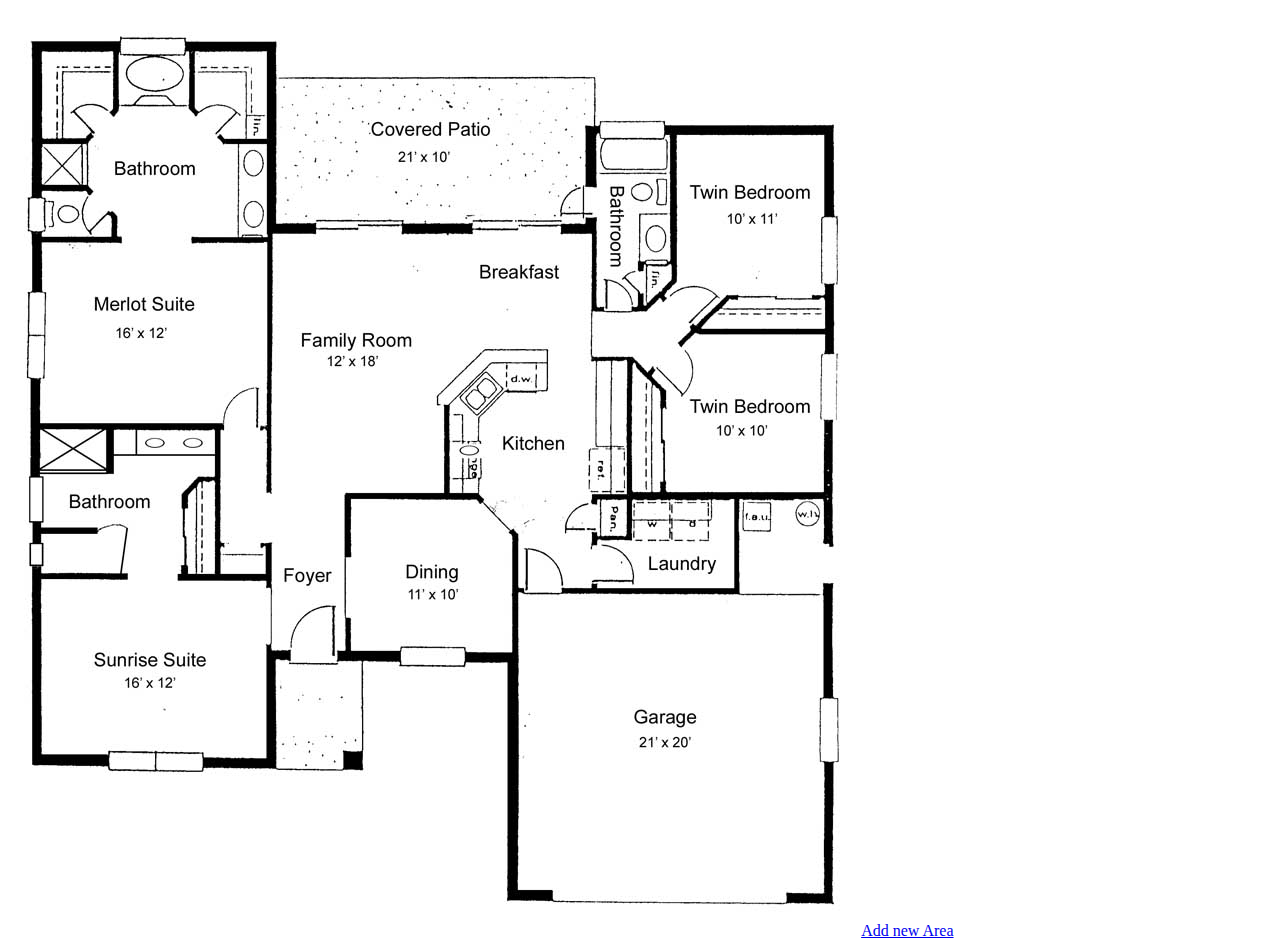
<file: demo/index.html>
<!DOCTYPE html PUBLIC "-//W3C//DTD HTML 4.01 Transitional//EN" "http://www.w3.org/TR/html4/loose.dtd">
<html>
<head>
	<meta http-equiv="Content-Type" content="text/html; charset=ISO-8859-1">
	<title>Simpletag</title>
	<link rel="stylesheet" type="text/css" href="css/imgareaselect/imgareaselect-animated.css" />
	<script type="text/javascript" src="js/jquery-1.8.2.min.js"></script>
	<script type="text/javascript" src="js/jquery.imgareaselect.pack.js"></script>
	<script type="text/javascript" src="js/jquery.simpletag.0.1.js"></script>
	<script type="text/javascript">
		$(function(){
			$("#add-new").click(function(){
				$("#image1").simpletag({
					onSelectionComplete : onSelectionComplete
				});
			});
		});
		function onSelectionComplete(obj){
			// What to do here? save obj to db?
		}
		
	</script>
</head>
<body>
	<img src="images/floor-plan.jpg" id="image1" style="position:relative;"/>
	<a href="#" id="add-new">Add new Area</a>
</body>
</html>
</file>
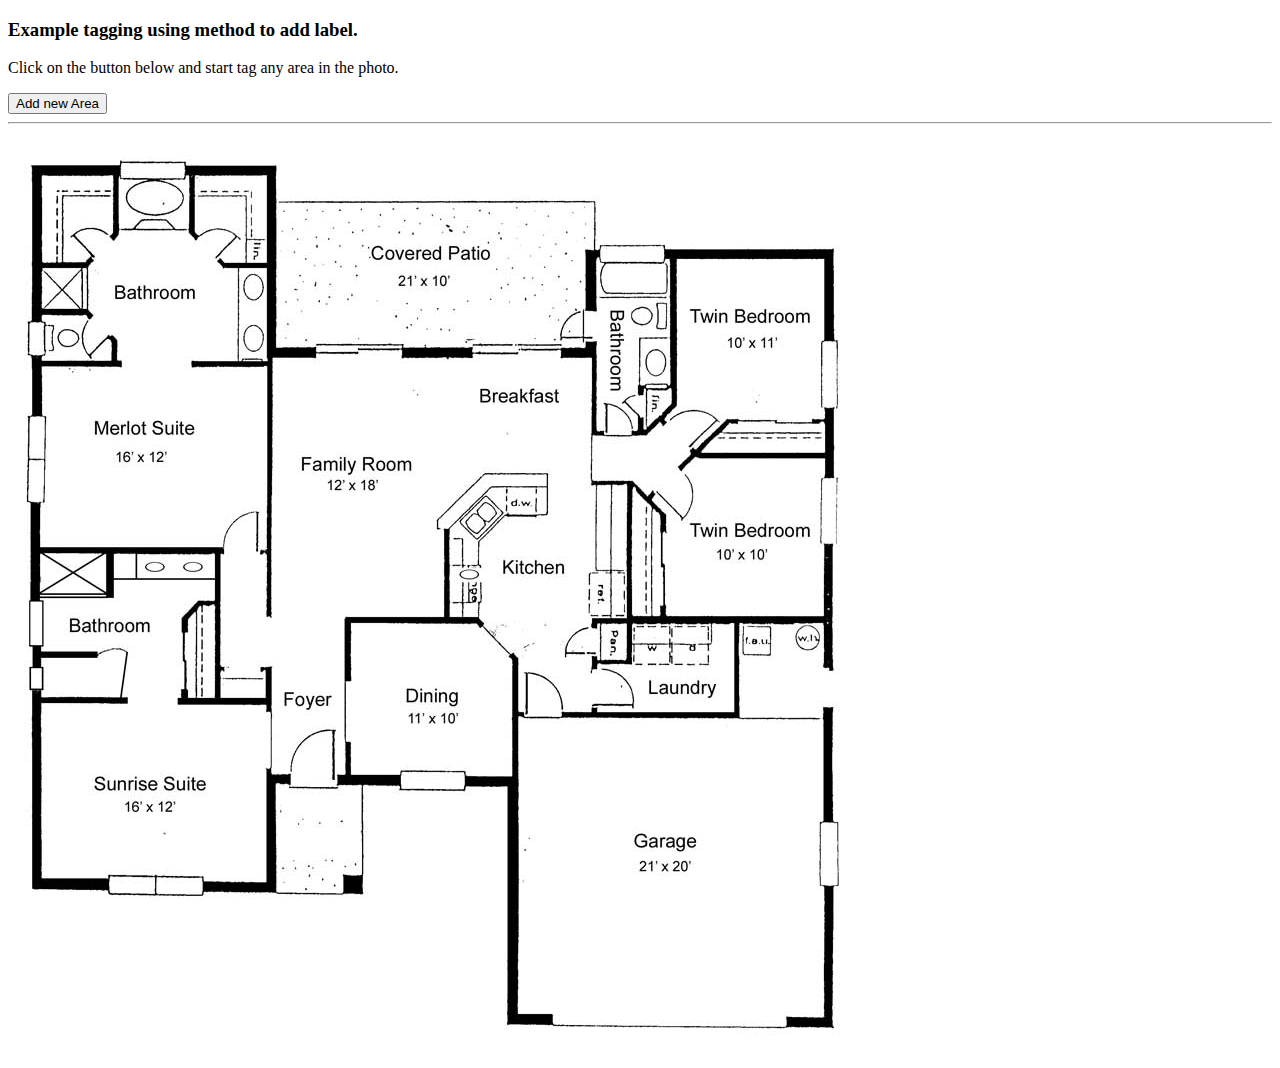
<file: examples/example1.html>
<!DOCTYPE html PUBLIC "-//W3C//DTD HTML 4.01 Transitional//EN" "http://www.w3.org/TR/html4/loose.dtd">
<html>
<head>
	<meta http-equiv="Content-Type" content="text/html; charset=ISO-8859-1">
	<title>Example 1 : Simpletag</title>
	
	<!-- Required -->
	<link rel="stylesheet" type="text/css" href="../css/imgareaselect/imgareaselect-animated.css" />
	<script type="text/javascript" src="../js/jquery-1.8.2.min.js"></script>
	<script type="text/javascript" src="../js/jquery.imgareaselect.pack.js"></script>
	<script type="text/javascript" src="../js/jquery.simpletag-0.2.js"></script>
	<!-- End Required -->
	
	<!-- Optional -->
	<link rel="stylesheet" type="text/css" href="../css/impromptu/impromptu.css" />
	<script type="text/javascript" src="../js/jquery-impromptu.4.0.js"></script>
	<script type="text/javascript" src="../js/json2.js"></script>
	<!-- End Optional -->
	
	<script type="text/javascript">
		$(function(){
			
			$("#image1").simpletag();
			
			$("#add-new").click(function(){
				$("#image1").simpletag("add", "Label 1");
			});
			
		});
		
	</script>
</head>
<body>
	<h3>Example tagging using method to add label.</h3>
	<p>Click on the button below and start tag any area in the photo.</p>
	<button id="add-new">Add new Area</button><hr />
	<img src="../images/floor-plan.jpg" id="image1"/>
	
	<div id="impromptu-prompt-name" style="display:none;">
		Please specify area :  <input type="text" name="areaName" id="textbox" value="" />
	</div>
</body>
</html>
</file>
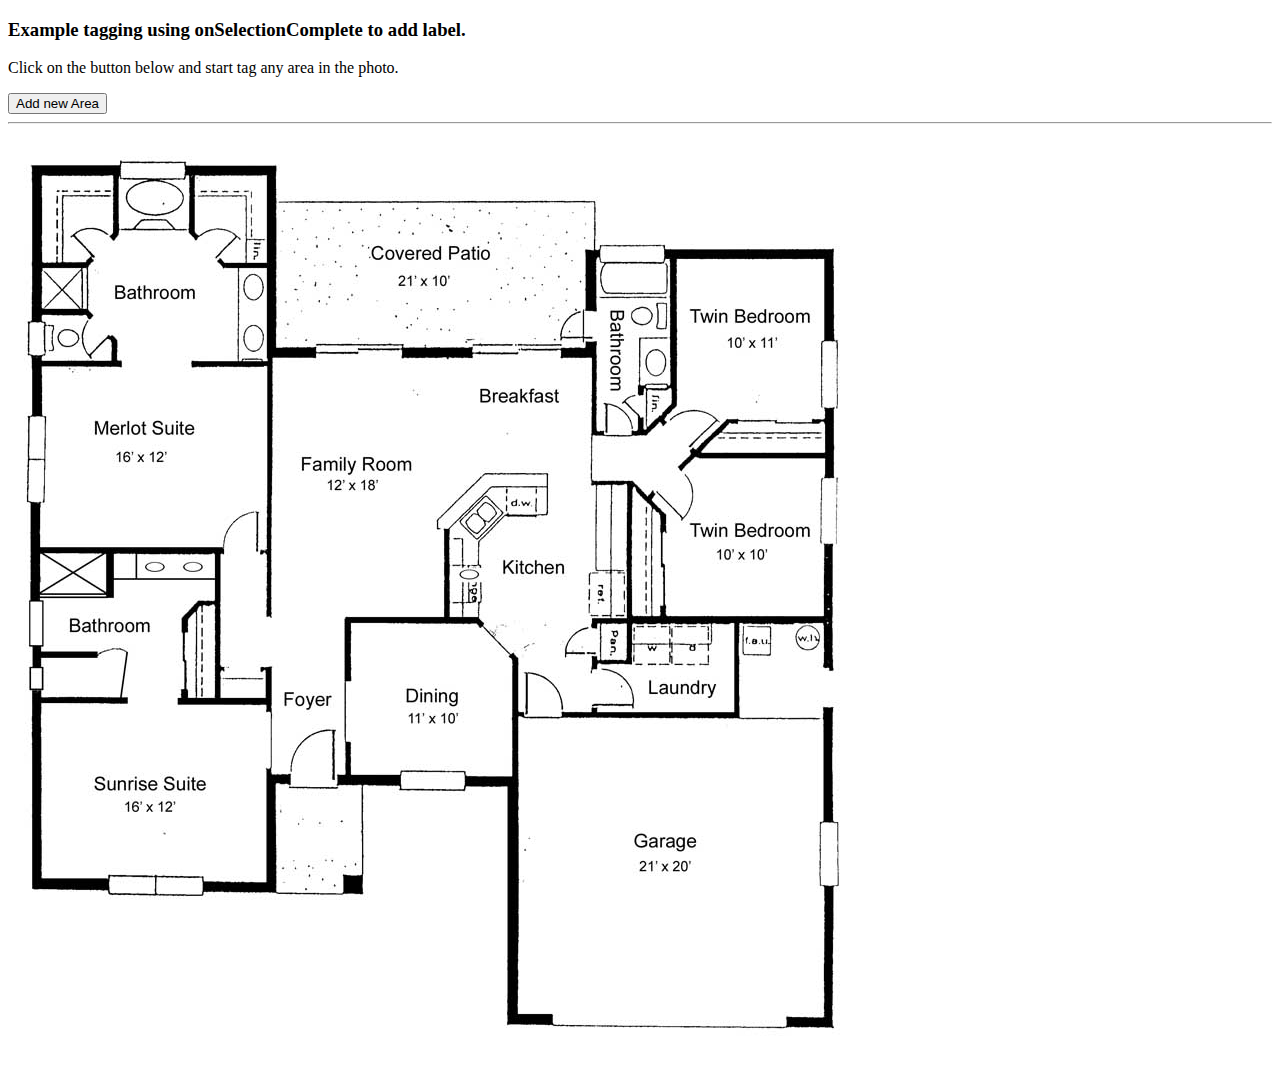
<file: examples/example2.html>
<!DOCTYPE html PUBLIC "-//W3C//DTD HTML 4.01 Transitional//EN" "http://www.w3.org/TR/html4/loose.dtd">
<html>
<head>
	<meta http-equiv="Content-Type" content="text/html; charset=ISO-8859-1">
	<title>Example 2 : Simpletag</title>
	
	<!-- Required -->
	<link rel="stylesheet" type="text/css" href="../css/imgareaselect/imgareaselect-animated.css" />
	<script type="text/javascript" src="../js/jquery-1.8.2.min.js"></script>
	<script type="text/javascript" src="../js/jquery.imgareaselect.pack.js"></script>
	<script type="text/javascript" src="../js/jquery.simpletag-0.2.js"></script>
	<!-- End Required -->
	
	<!-- Optional -->
	<link rel="stylesheet" type="text/css" href="../css/impromptu/impromptu.css" />
	<script type="text/javascript" src="../js/jquery-impromptu.4.0.js"></script>
	<script type="text/javascript" src="../js/json2.js"></script>
	<!-- End Optional -->
	
	<script type="text/javascript">
		$(function(){
			
			$("#image1").simpletag({
				onSelectionComplete : onSelectionComplete
			});
			
			$("#add-new").click(function(){
				$("#image1").simpletag("add");
			});
			
		});

		function onSelectionComplete(obj, f){
			return "Label 1";
		}
		
	</script>
</head>
<body>
	<h3>Example tagging using onSelectionComplete to add label.</h3>
	<p>Click on the button below and start tag any area in the photo.</p>
	<button id="add-new">Add new Area</button><hr />
	<img src="../images/floor-plan.jpg" id="image1"/>
	
	<div id="impromptu-prompt-name" style="display:none;">
		Please specify area :  <input type="text" name="areaName" id="textbox" value="" />
	</div>
</body>
</html>
</file>
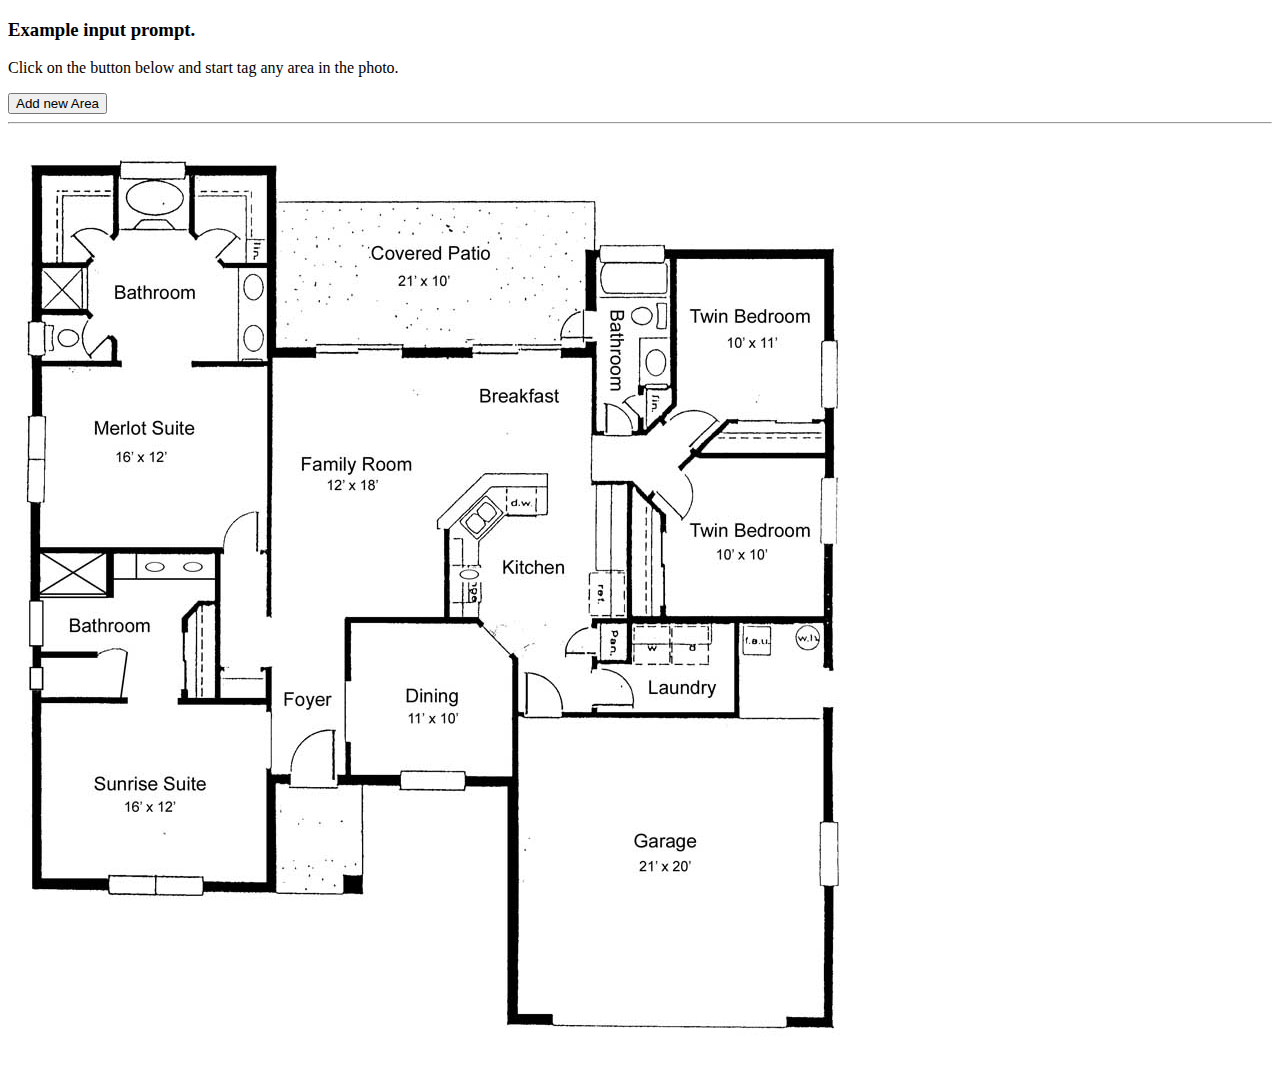
<file: examples/example3.html>
<!DOCTYPE html PUBLIC "-//W3C//DTD HTML 4.01 Transitional//EN" "http://www.w3.org/TR/html4/loose.dtd">
<html>
<head>
	<meta http-equiv="Content-Type" content="text/html; charset=ISO-8859-1">
	<title>Example 3 : Simpletag</title>
	
	<!-- Required -->
	<link rel="stylesheet" type="text/css" href="../css/imgareaselect/imgareaselect-animated.css" />
	<script type="text/javascript" src="../js/jquery-1.8.2.min.js"></script>
	<script type="text/javascript" src="../js/jquery.imgareaselect.pack.js"></script>
	<script type="text/javascript" src="../js/jquery.simpletag-0.2.js"></script>
	<!-- End Required -->
	
	<!-- Optional -->
	<link rel="stylesheet" type="text/css" href="../css/impromptu/impromptu.css" />
	<script type="text/javascript" src="../js/jquery-impromptu.4.0.js"></script>
	<script type="text/javascript" src="../js/json2.js"></script>
	<!-- End Optional -->
	
	<script type="text/javascript">
		$(function(){
			var zIndex = 100;
			$("#image1").simpletag({
				autoHide : false,
				impromptu : {
					enable : true,
					selector : $("#impromptu-prompt-name"),
					callback : onSelectionComplete
				}
			});
			
			$("#add-new").click(function(){
				$("#image1").simpletag("add");
			});
		});
		
		function onSelectionComplete(obj, f){
			var label = f.areaName;
			return label;
		}
		
	</script>
</head>
<body>
	<h3>Example input prompt.</h3>
	<p>Click on the button below and start tag any area in the photo.</p>
	<button id="add-new">Add new Area</button><hr />
	<img src="../images/floor-plan.jpg" id="image1"/>
	
	<div id="impromptu-prompt-name" style="display:none;">
		Please specify area :  <input type="text" name="areaName" id="textbox" value="" />
	</div>
</body>
</html>
</file>
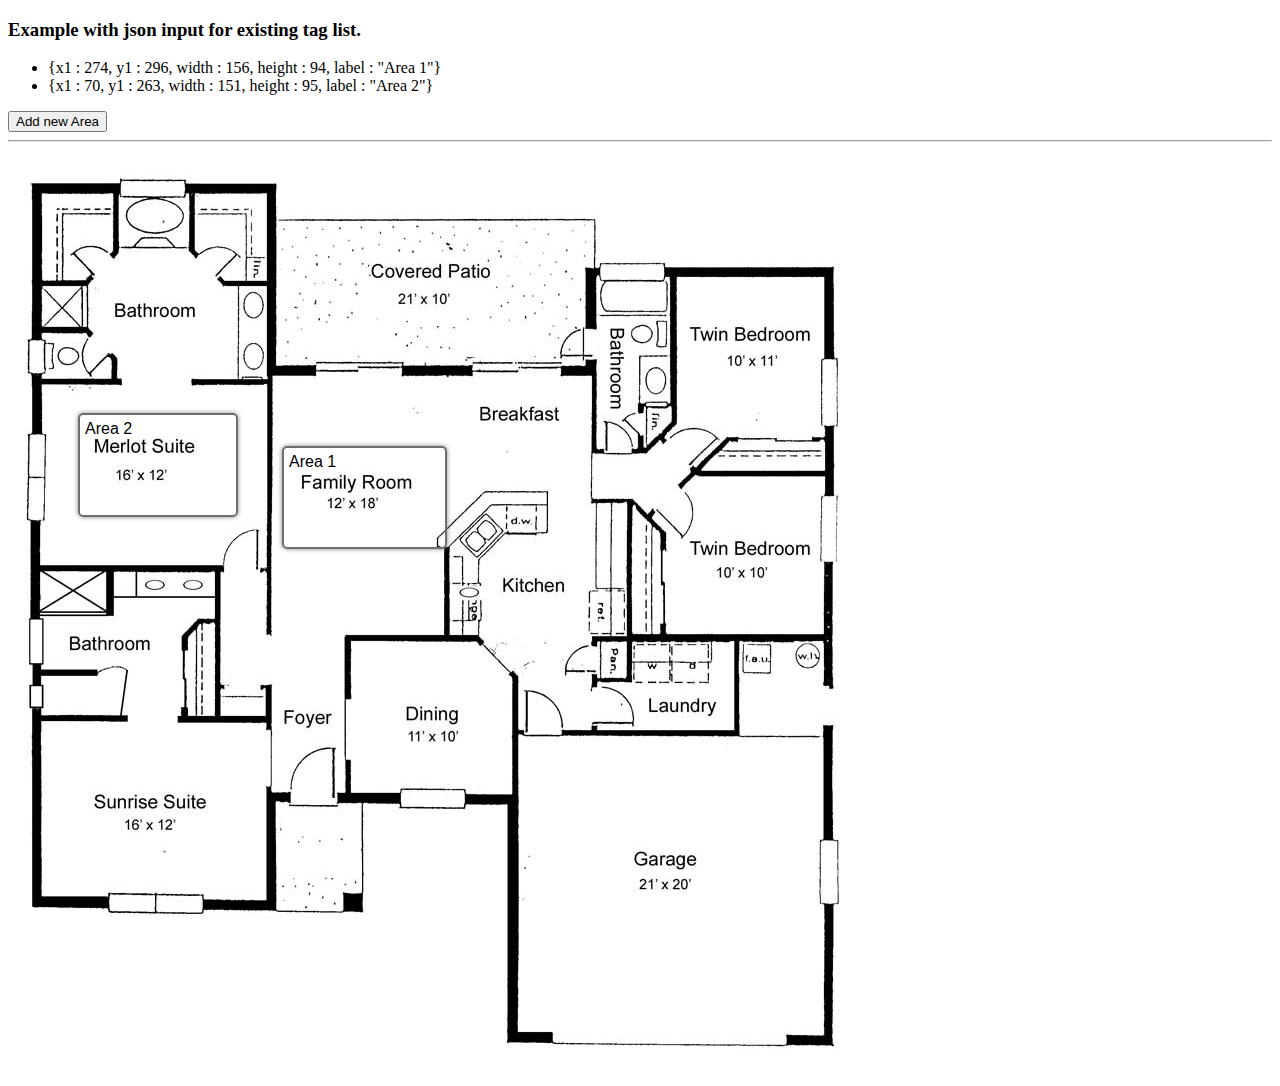
<file: examples/example4.html>
<!DOCTYPE html PUBLIC "-//W3C//DTD HTML 4.01 Transitional//EN" "http://www.w3.org/TR/html4/loose.dtd">
<html>
<head>
	<meta http-equiv="Content-Type" content="text/html; charset=ISO-8859-1">
	<title>Example 4 : Simpletag</title>
	
	<!-- Required -->
	<link rel="stylesheet" type="text/css" href="../css/imgareaselect/imgareaselect-animated.css" />
	<script type="text/javascript" src="../js/jquery-1.8.2.min.js"></script>
	<script type="text/javascript" src="../js/jquery.imgareaselect.pack.js"></script>
	<script type="text/javascript" src="../js/jquery.simpletag-0.2.js"></script>
	<!-- End Required -->
	
	<!-- Optional -->
	<link rel="stylesheet" type="text/css" href="../css/impromptu/impromptu.css" />
	<script type="text/javascript" src="../js/jquery-impromptu.4.0.js"></script>
	<script type="text/javascript" src="../js/json2.js"></script>
	<!-- End Optional -->
	
	<script type="text/javascript">
		$(function(){
			var zIndex = 100;
			var existingList = [
				{x1 : 274, y1 : 296, width : 156, height : 94, label : "Area 1"},
				{x1 : 70, y1 : 263, width : 151, height : 95, label : "Area 2"}
			];
			
			$("#image1").simpletag({
				autoHide : false,
				existingList : existingList,
				impromptu : {
					enable : true,
					selector : $("#impromptu-prompt-name"),
					callback : onSelectionComplete
				}
			});
			
			$("#add-new").click(function(){
				$("#image1").simpletag("add");
			});
		});
		
		function onSelectionComplete(obj, f){
			var label = f.areaName;
			obj['label'] = label;
			var json = JSON.stringify(obj, replacer);
			console.log(json);
			
			return f.areaName;
		}
		
		function replacer(key, value) {
			if (typeof value === 'number' && !isFinite(value)) {
				return String(value);
			}
			return value;
		}
		
		
	</script>
</head>
<body>
	<h3>Example with json input for existing tag list.</h3>
	<ul>
		<li>{x1 : 274, y1 : 296, width : 156, height : 94, label : "Area 1"}</li>
		<li>{x1 : 70, y1 : 263, width : 151, height : 95, label : "Area 2"}</li>
	</ul>
	<button id="add-new">Add new Area</button><hr />
	<img src="../images/floor-plan.jpg" id="image1"/>
	
	<div id="impromptu-prompt-name" style="display:none;">
		Please specify area :  <input type="text" name="areaName" id="textbox" value="" />
	</div>
</body>
</html>
</file>
<file: css/impromptu/impromptu.css>
.jqifade {
	position: absolute;
	background-color: #aaaaaa;
}

div.jqi {
	width: 400px;
	font-family: Verdana, Geneva, Arial, Helvetica, sans-serif;
	position: absolute;
	background-color: #ffffff;
	font-size: 11px;
	text-align: left;
	border: solid 1px #eeeeee;
	border-radius: 10px;
	-moz-border-radius: 10px;
	-webkit-border-radius: 10px;
	padding: 7px;
}

div.jqi .jqicontainer {
	font-weight: bold;
}

div.jqi .jqiclose {
	position: absolute;
	top: 4px;
	right: -2px;
	width: 18px;
	cursor: default;
	color: #bbbbbb;
	font-weight: bold;
}

div.jqi .jqimessage {
	padding: 10px;
	line-height: 20px;
	color: #444444;
}

div.jqi .jqibuttons {
	text-align: right;
	padding: 5px 0 5px 0;
	border: solid 1px #eeeeee;
	background-color: #f4f4f4;
}

div.jqi button {
	padding: 3px 10px;
	margin: 0 10px;
	background-color: #2F6073;
	border: solid 1px #f4f4f4;
	color: #ffffff;
	font-weight: bold;
	font-size: 12px;
}

div.jqi button:hover {
	background-color: #728A8C;
}

div.jqi button.jqidefaultbutton {
	background-color: #BF5E26;
}

.jqiwarning .jqi .jqibuttons {
	background-color: #BF5E26;
}

.jqi .jqiarrow {
	position: absolute;
	height: 0;
	width: 0;
	line-height: 0;
	font-size: 0;
	border: solid 10px transparent;
}

.jqi .jqiarrowtl {
	left: 10px;
	top: -20px;
	border-bottom-color: #ffffff;
}

.jqi .jqiarrowtc {
	left: 50%;
	top: -20px;
	border-bottom-color: #ffffff;
	margin-left: -10px;
}

.jqi .jqiarrowtr {
	right: 10px;
	top: -20px;
	border-bottom-color: #ffffff;
}

.jqi .jqiarrowbl {
	left: 10px;
	bottom: -20px;
	border-top-color: #ffffff;
}

.jqi .jqiarrowbc {
	left: 50%;
	bottom: -20px;
	border-top-color: #ffffff;
	margin-left: -10px;
}

.jqi .jqiarrowbr {
	right: 10px;
	bottom: -20px;
	border-top-color: #ffffff;
}

.jqi .jqiarrowlt {
	left: -20px;
	top: 10px;
	border-right-color: #ffffff;
}

.jqi .jqiarrowlm {
	left: -20px;
	top: 50%;
	border-right-color: #ffffff;
	margin-top: -10px;
}

.jqi .jqiarrowlb {
	left: -20px;
	bottom: 10px;
	border-right-color: #ffffff;
}

.jqi .jqiarrowrt {
	right: -20px;
	top: 10px;
	border-left-color: #ffffff;
}

.jqi .jqiarrowrm {
	right: -20px;
	top: 50%;
	border-left-color: #ffffff;
	margin-top: -10px;
}

.jqi .jqiarrowrb {
	right: -20px;
	bottom: 10px;
	border-left-color: #ffffff;
}
</file>
<file: demo/css/imgareaselect/imgareaselect-animated.css>
/*
 * imgAreaSelect animated border style
 */

.imgareaselect-border1 {
	background: url(images/border-anim-v.gif) repeat-y left top;
}

.imgareaselect-border2 {
    background: url(images/border-anim-h.gif) repeat-x left top;
}

.imgareaselect-border3 {
    background: url(images/border-anim-v.gif) repeat-y right top;
}

.imgareaselect-border4 {
    background: url(images/border-anim-h.gif) repeat-x left bottom;
}

.imgareaselect-border1, .imgareaselect-border2,
.imgareaselect-border3, .imgareaselect-border4 {
    filter: alpha(opacity=50);
	opacity: 0.5;
}

.imgareaselect-handle {
    background-color: #fff;
	border: solid 1px #000;
    filter: alpha(opacity=50);
	opacity: 0.5;
}

.imgareaselect-outer {
	background-color: #000;
    filter: alpha(opacity=50);
	opacity: 0.5;
}

.imgareaselect-selection {
}
</file>
<file: css/imgareaselect/imgareaselect-animated.css>
/*
 * imgAreaSelect animated border style
 */

.imgareaselect-border1 {
	background: url(images/border-anim-v.gif) repeat-y left top;
}

.imgareaselect-border2 {
    background: url(images/border-anim-h.gif) repeat-x left top;
}

.imgareaselect-border3 {
    background: url(images/border-anim-v.gif) repeat-y right top;
}

.imgareaselect-border4 {
    background: url(images/border-anim-h.gif) repeat-x left bottom;
}

.imgareaselect-border1, .imgareaselect-border2,
.imgareaselect-border3, .imgareaselect-border4 {
    filter: alpha(opacity=50);
	opacity: 0.5;
}

.imgareaselect-handle {
    background-color: #fff;
	border: solid 1px #000;
    filter: alpha(opacity=50);
	opacity: 0.5;
}

.imgareaselect-outer {
	background-color: #000;
    filter: alpha(opacity=50);
	opacity: 0.5;
}

.imgareaselect-selection {
}
</file>
